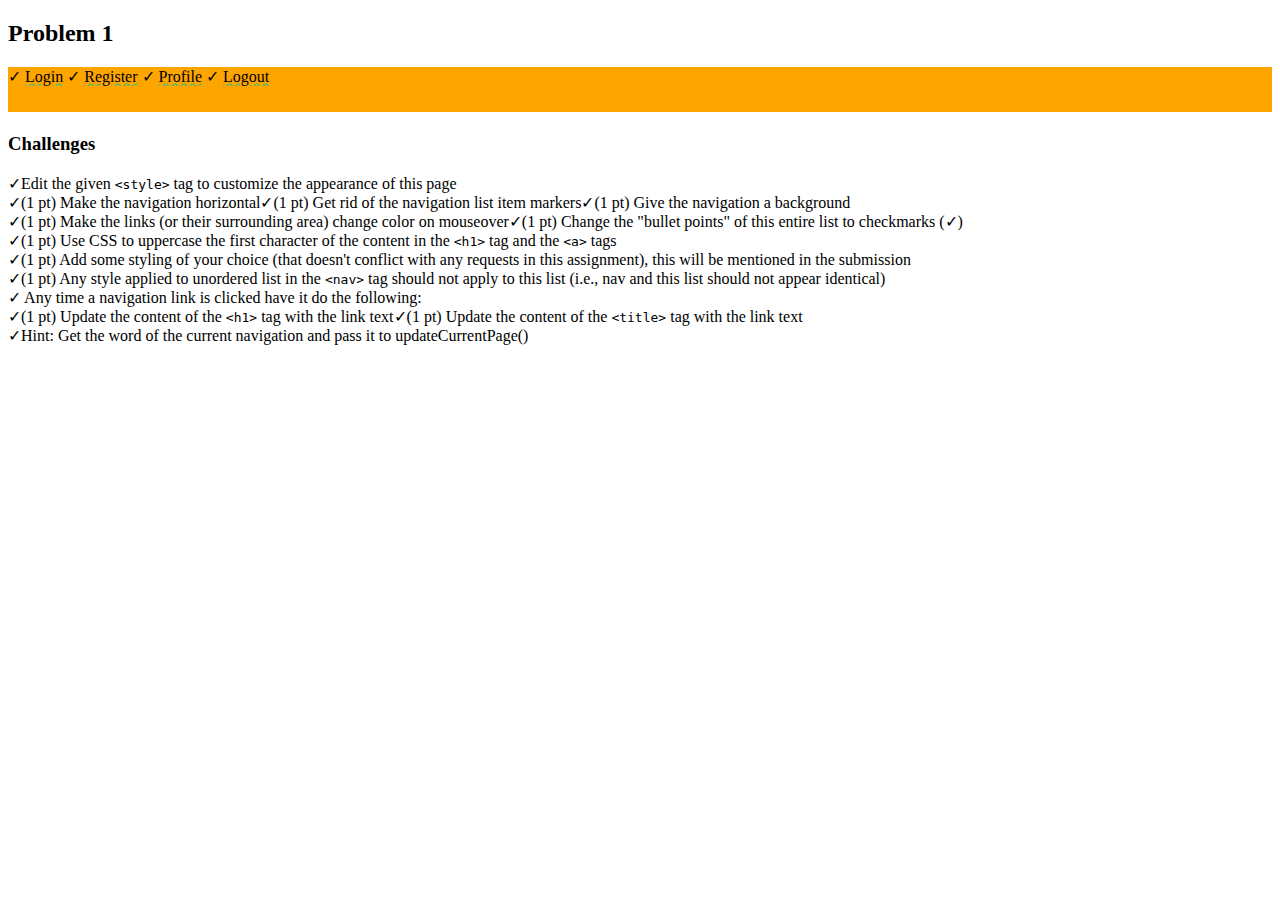
<file: public_html/M3/problem1.html>
<!DOCTYPE html>
<html lang="en-US">

<head>
    <script src="external.js"></script>
    <script src="https://mjc224-dev.herokuapp.com/M3/external.js"></script>

    </script>
    <title>Problem 1</title>
    <meta charset="utf-8" />
    <script>
        window.addEventListener("load", () => {
            console.log("loaded via javascript");
            //TODO: add any extra onload processing you may need here
        });

        function getCurrentSelection() {
            setTimeout(() => {
                //added this delay here as some solutions may require it to update properly (i.e., click code may complete before the navigation changes)
                //TODO: add code for processing the current selection 
                var currentSelectionProcessing = link.innerText;

                //Note: likely you'll want to call updateCurrentPage towards the end
                updateCurrentPage(currentSelectionProcessing);

            }, 100);
        }
    </script>
    <style>
        /* TODO: make edits here */
        nav{
            background-color: orange;
            height: 5vh;
        }
        ul{
            list-style-type: none;
            margin: 0;
            padding: 0;
            overflow: hidden;
        }
        li{
            float: left;
        }
        a{
            display: block;
            color: rgb(0, 0, 0);
            text-allign: center;
            padding: 1px 4px;
            text-decoration: rgb(94, 186, 94) wavy underline;
            display: inline;
        }
        li a:hover{
            background-color: rgb(203, 95, 203);
        }
        
        li:before{
            content:"✓";
        }
        h1,
        a {
            text-transform: capitalize;
        }

    </style>
    <!-- make the necessary edits above this line -->


    <!-- Do not edit anything below this line, doing so will lose points-->
    <script src="https://it202-spring-22.herokuapp.com/M3/problem1.js">
            //Don't edit anything in this tag and do not delete it
    </script>
</head>
<!-- Do not edit anything below this line, doing so will lose points-->

<body onload="check();updateCurrentPage('start');">
    <header>
        <h2>Problem 1</h2>
    </header>
    <nav>
        <ul>
            <li><a href="#login">login</a></li>
            <li><a href="#register">register</a></li>
            <li><a href="#profile">profile</a></li>
            <li><a href="#logout">logout</a></li>
        </ul>
    </nav>
    <h1></h1>
    <h3>Challenges</h3>
    <ul>
        <li>Edit the given <code>&lt;style&gt;</code> tag to customize the appearance of this page
            <ul>
                <li>(1 pt) Make the navigation horizontal</li>
                <li>(1 pt) Get rid of the navigation list item markers</li>
                <li>(1 pt) Give the navigation a background</li>
                <li>(1 pt) Make the links (or their surrounding area) change color on mouseover</li>
                <li>(1 pt) Change the "bullet points" of this entire list to checkmarks (✓)</li>
                <li>(1 pt) Use CSS to uppercase the first character of the content in the <code>&lt;h1&gt;</code> tag
                    and the
                    <code>&lt;a&gt;</code> tags
                </li>
                <li>(1 pt) Add some styling of your choice (that doesn't conflict with any requests in this assignment),
                    this will be mentioned in the submission</li>
            </ul>
        </li>
        <li>(1 pt) Any style applied to unordered list in the <code>&lt;nav&gt;</code> tag should not apply to this list
            (i.e., nav
            and this
            list should
            not appear identical)</li>
        <li>
            Any time a navigation link is clicked have it do the following:
            <ul>
                <li>(1 pt) Update the content of the <code>&lt;h1&gt;</code> tag with the link text</li>
                <li>(1 pt) Update the content of the <code>&lt;title&gt;</code> tag with the link text</li>
                <li>Hint: Get the word of the current navigation and pass it to updateCurrentPage()</li>
            </ul>
        </li>
    </ul>
    <footer></footer>
</body>

</html>
</file>
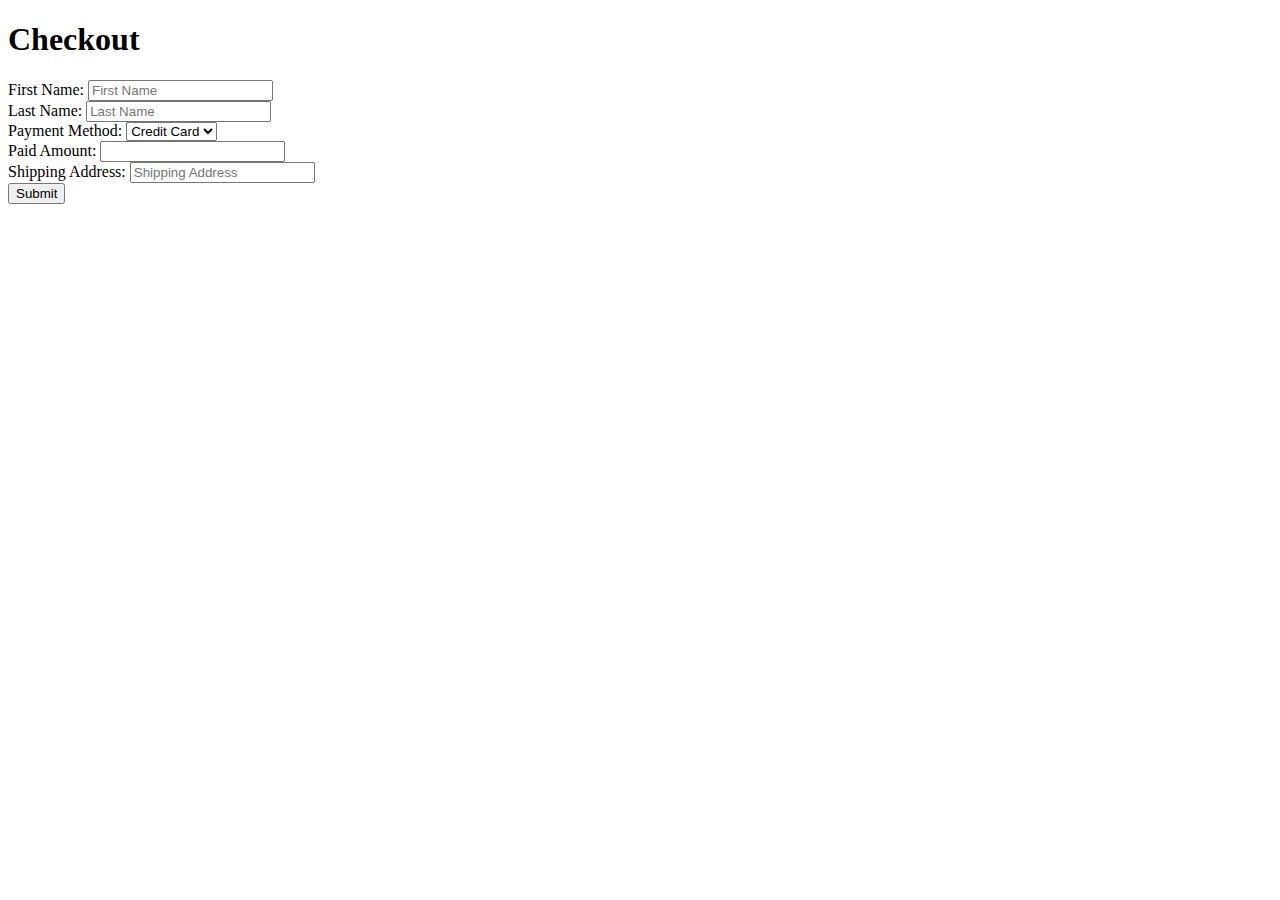
<file: public_html/Project/checkout_form.html>
<!DOCTYPE html>
<html lang="en">
<head>
    <meta charset="UTF-8">
    <meta name="viewport" content="width=device-width, initial-scale=1.0">
    <title>Checkout Form</title>
</head>
<body>
    <h1>Checkout</h1>
    <form method="POST" action="process_checkout.php">
        <label for="first_name">First Name:</label>
        <input type="text" name="first_name" id="first_name" placeholder="First Name" required>
        <br>

        <label for="last_name">Last Name:</label>
        <input type="text" name="last_name" id="last_name" placeholder="Last Name" required>
        <br>

        <label for="payment_method">Payment Method:</label>
        <select name="payment_method" id="payment_method" required>
            <option value="credit_card">Credit Card</option>
            <option value="paypal">PayPal</option>
            <option value="cash">Cash</option>
        </select>
        <br>

        <label for="paid_amount">Paid Amount:</label>
        <input type="number" name="paid_amount" id="paid_amount" step="0.01" required>
        <br>

        <label for="address">Shipping Address:</label>
        <input type="text" name="address" id="address" placeholder="Shipping Address" required>
        <br>

        <button type="submit">Submit</button>
    </form>
</body>
</html>
</file>
